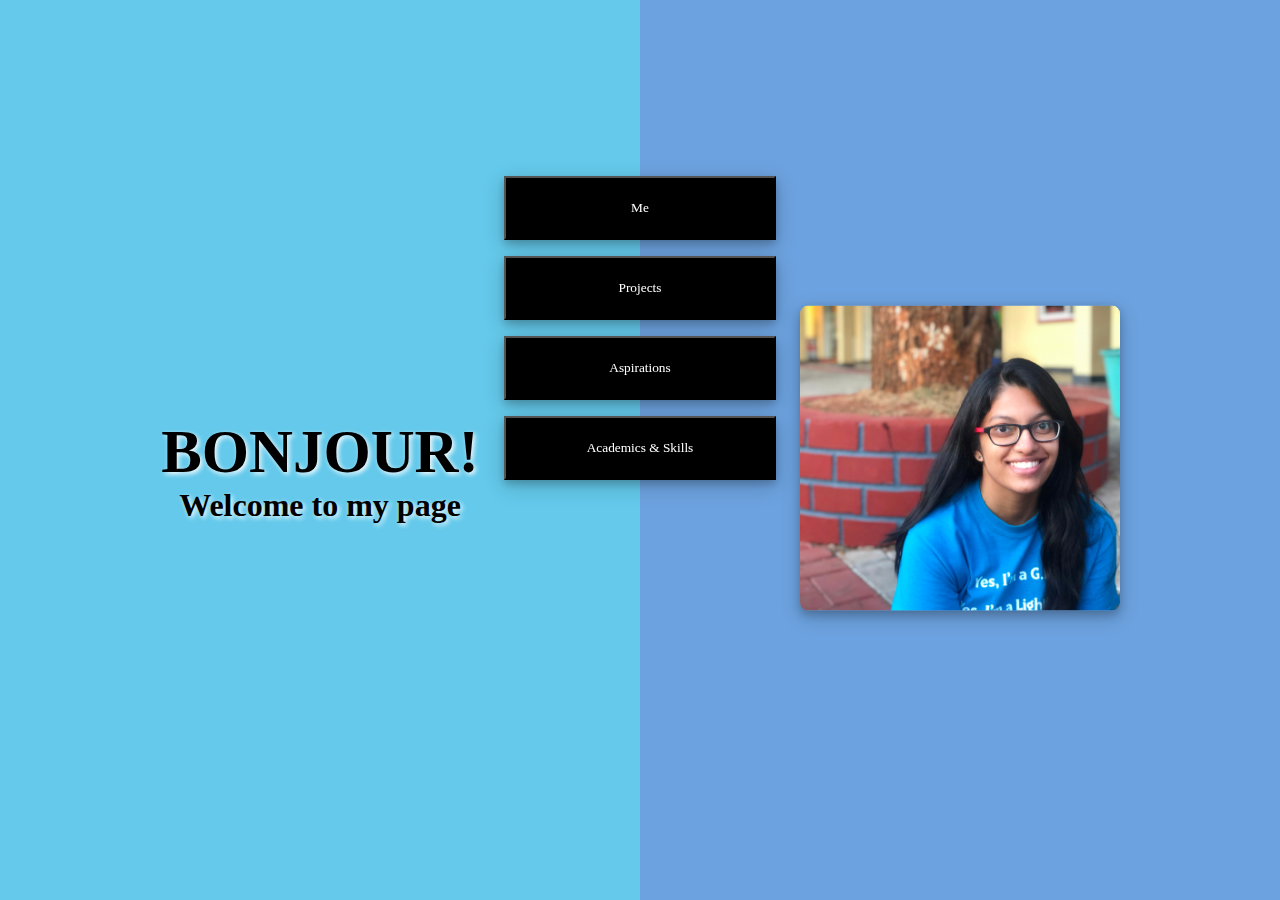
<file: index.html>
<!DOCTYPE html>
<html>

<head>
  <meta charset="utf-8" />
  <link rel="stylesheet" href="styles.css" />
  <link rel="shortcut icon" href="ffavicon.ico" />
  <link href="https://fonts.googleapis.com/css2?family=Grandstander&display=swap" rel="fontsheet">
  <title>Aliya Ashraf</title>
</head>

<body>
  <div style="z-index: 0;position: relative">
    <div class="split left">
      <div class="centered">
        <h1>
          <p class="top">BONJOUR!</p>
          <p class="bottom">Welcome to my page</p>
        </h1>
      </div>
    </div>
    <div class="split right">
      <div class="centered">
        <img src="IMG_4865.jpg" alt="Dp">
      </div>
    </div>
  </div>

  <div class="container" ,style="z-index: 100;position: relative">
    <div class="me">
      <button><a
          href="me.html" >Me</a></button>
    </div>
    <div class="projects">
      <button><a
          href="projects.html">Projects
        </a></button></div>
    <div class="aspirations">
      <button><a
          href="aspirations.html">Aspirations
        </a></button></div>
    <div class="academics">
      <button><a
          href="academics.html"  >Academics
          & Skills
        </a></button></div>

  </div>

</body>

</html>
</file>
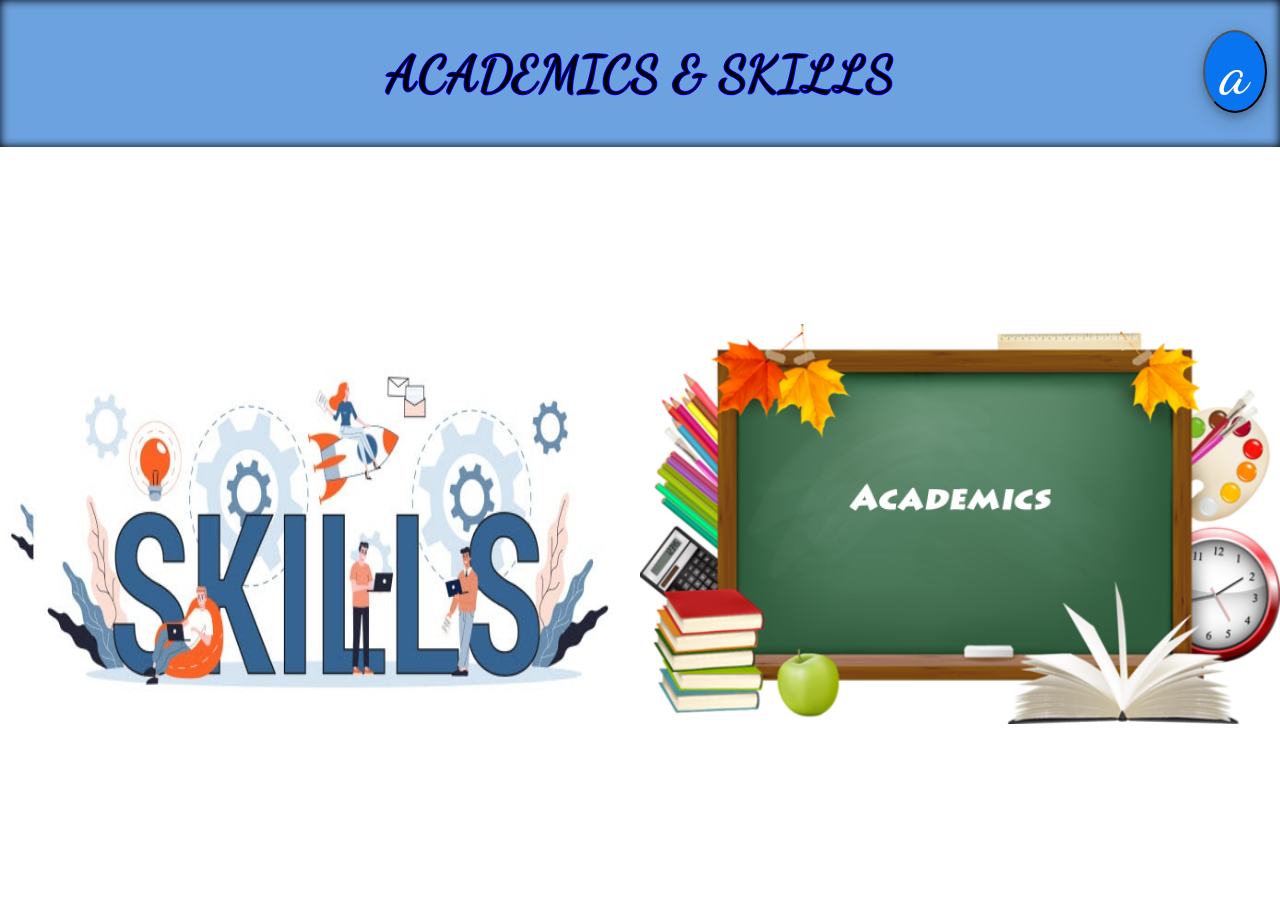
<file: academics.html>
<!DOCTYPE html>
<html>

<head>
  <meta charset="utf-8" />
  <link rel="stylesheet" href="4styles.css">
  <link rel="shortcut icon" href="ffavicon.ico" />
  <link href="https://fonts.googleapis.com/css2?family=Source+Sans+Pro&display=swap" rel="stylesheet">
  <link href="https://fonts.googleapis.com/css2?family=Dancing+Script:wght@700&display=swap" rel="stylesheet">
  <title>Academics</title>
</head>
<body>
  <div class="header">
    <h1>ACADEMICS & SKILLS</h1>
  </div>
  <div class="split left">
    <div class="centered">
      <div class="container">
    <img src="skills2.jpg" alt="Avatar" class="image">
    <div class="overlay">
      <div class="text">
        <ul>
          <li>
            Secondary Education
            <ul>
              <li>
                Yara International School
              </li>
              <li>
                2016
              </li>
              <li>
                CBSE Board: CGPA 10
              </li>

            </ul>
          </li>
        </ul>
       
        <ul>
          <li>
            Higher Secondary
            <ul>
              <li>
                Bhavan's Vidyashram
              </li>
              <li>
                2016-2018
              </li>
              <li>
                CBSE Board: 82%
              </li>

            </ul>
          </li>
        </ul>
       
        <ul>
          <li>
            B.TECH 
            <ul>
              <li>
                Amal Jyothi College of Engineering
              </li>
              <li>
                2018 - present
              </li>
              <li>
                CGPA: 8.7(till S3)
              </li>

            </ul>
          </li>
        </ul>
      </div>
  
    </div>
  </div>
    </div>
  </div>
  
  <div class="split right">
    <div class="centered">
      <div class="container">
    <img src="academics.png"Avatar" class="image">
    <div class="overlay">
      <div class="text">
        <ul>
          <li>
           Programming languages
            <ul>
              <li>
                C
              </li>
              <li>
                C++
              </li>
              <li>
                Python
              </li>
              <li>
                Java
              </li>
            </ul>
          </li>
        </ul>
       
        <ul>
          <li>
            Database
            <ul>
              <li>
                SQL
              </li>
            </ul>
          </li>
        </ul>
       
        <ul>
          <li>
            Operating Systems 
            <ul>
              <li>
                Windows
              </li>
              <li>
                Linux
              </li>             
            </ul>
          </li>
        </ul>

       
        
        <ul>
          <li>
            Basics of Front End web development
          </li>
          <li>
            Microsoft Office
          </li>
        </ul>

      </div>
     
    </div>
  </div>
    
    </div><button>
      <a href="index.html", style="text-decoration: none;">a</a>
    </button>
  </div>
 <div style=" float: bottom; top: 50rem;">

 
    
    
  </div>

</body>

</html>
</file>
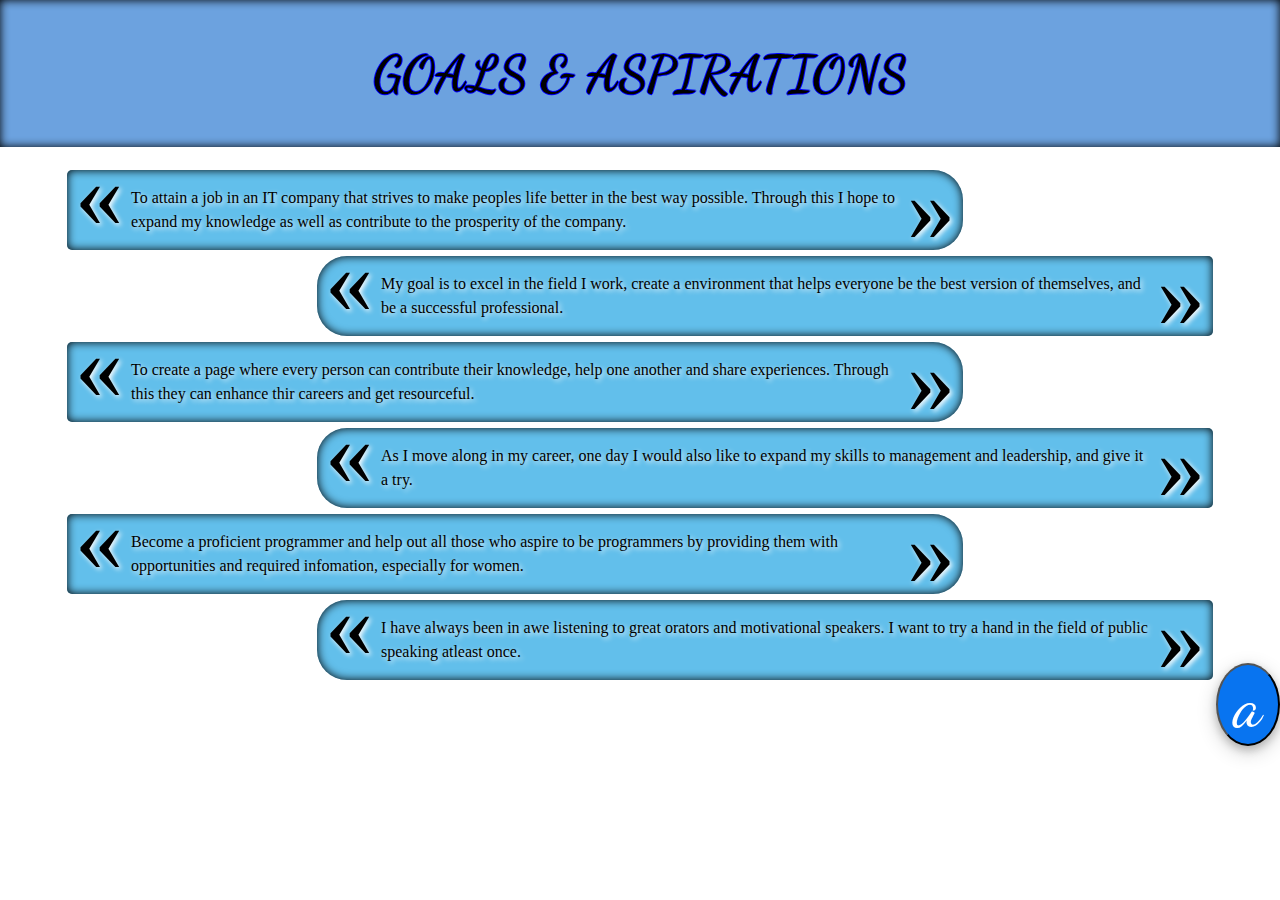
<file: aspirations.html>
<!DOCTYPE html>
<html>

<head>
  <meta charset="utf-8" />
  <link rel="stylesheet" href="3styles.css">
  <link rel="shortcut icon" href="ffavicon.ico" />
  <link href="https://fonts.googleapis.com/css2?family=Source+Sans+Pro&display=swap" rel="stylesheet">
  <link href="https://fonts.googleapis.com/css2?family=Dancing+Script:wght@700&display=swap" rel="stylesheet">
  <title>Aspirations</title>
</head>
<body>
  <header>
    <h1>GOALS & ASPIRATIONS</h1>
  </header>
 
  <div>
  <blockquote lang="fr" style="float: left; top: 20px; left: 5%; border-radius:5px 30px 30px 5px;">
  To attain a job in an IT company that strives to make peoples life better in the best way possible. Through this I hope 
  to expand my knowledge as well as contribute to the prosperity of the company.
  </blockquote>
<blockquote lang="fr" style="float: right; top: 20px; right: 5%;border-radius:30px 5px 5px 30px;">
  My goal is to excel in the field I work, create a environment that helps everyone be the best version of
  themselves, and be a successful professional. 
</blockquote>
<blockquote lang="fr" style="float: left; top: 20px; left: 5%;border-radius:5px 30px 30px 5px;">
  To create a page where every person can contribute their knowledge, help one another and share experiences. 
  Through this they can enhance thir careers and get resourceful. 
 
</blockquote>
<blockquote lang="fr" style="float: right; top: 20px; right: 5%;border-radius:30px 5px 5px 30px;">
  As I move along in my career, one day I would also like to expand my skills to management and leadership, and give
  it a try.
</blockquote>
<blockquote lang="fr" style="float: left; top: 20px; left: 5%;border-radius:5px 30px 30px 5px;">
  Become a proficient programmer and help out all those who aspire to be programmers by providing them with opportunities 
  and required infomation, especially for women. 
  </blockquote>
  <blockquote lang="fr" style="float: right; top: 20px; right: 5%;border-radius:30px 5px 5px 30px;">
    I have always been in awe listening to great orators and motivational speakers. I want to try a hand in the field of public speaking
    atleast once.</blockquote>
  </div>
  <p><button>
    <a href="index.html", style="text-decoration: none;">a</a></button>
  </p>

</body>

</html>
</file>
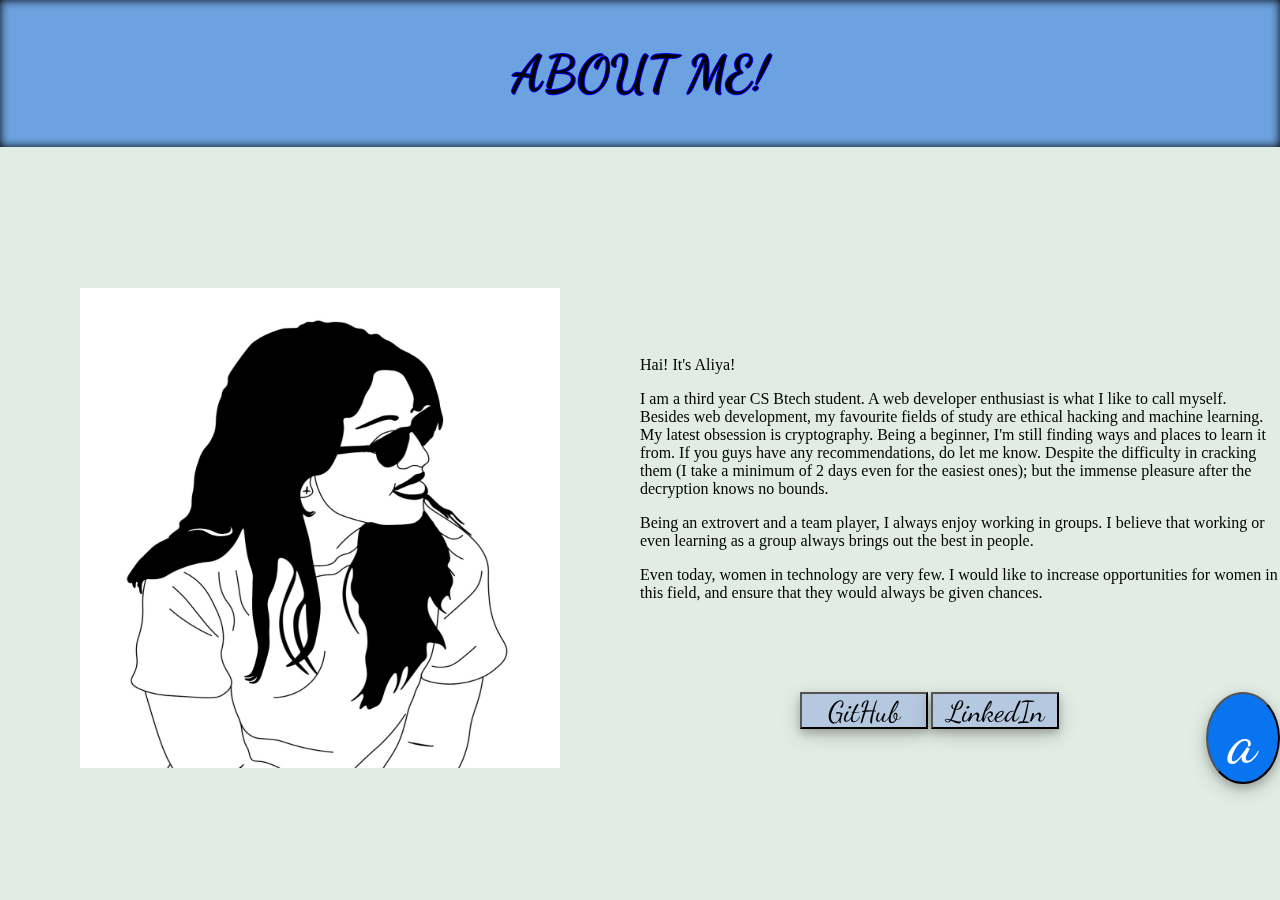
<file: me.html>
<!DOCTYPE html>
<html>
  <head>
    <meta charset="utf-8" />
    <link rel="stylesheet" href="1styles.css" />
    <link rel="home" href="index.html" />
    <link rel="shortcut icon" href="ffavicon.ico" />
    <link
      href="https://fonts.googleapis.com/css2?family=Source+Sans+Pro&display=swap"
      rel="stylesheet"
    />
    <link
      href="https://fonts.googleapis.com/css2?family=Dancing+Script:wght@700&display=swap"
      rel="stylesheet"
    />
    <title>Me</title>
  </head>

  <body>
    <div class="header">
      <h1>ABOUT ME!</h1>
      
    </div>
    
 
 
    <div class="split left">
      <div class="centered">
        <img src="bnw.jpeg" alt="girl" />
      </div>
    </div>

    <div class="split right">
      <div class="centered">
        <div class="mm">
        
          <p>Hai! It's Aliya!</p>
          <p>
            I am a third year CS Btech student. A web developer enthusiast is
            what I like to call myself. Besides web development, my favourite
            fields of study are ethical hacking and machine learning. My latest
            obsession is cryptography. Being a beginner, I'm still finding ways
            and places to learn it from. If you guys have any recommendations,
            do let me know. Despite the difficulty in cracking them (I take a
            minimum of 2 days even for the easiest ones); but the immense
            pleasure after the decryption knows no bounds.
          </p>
          <p>
            Being an extrovert and a team player, I always enjoy working in
            groups. I believe that working or even learning as a group always
            brings out the best in people.
          </p>
          <p>
            Even today, women in technology are very few. I would like to
            increase opportunities for women in this field, and ensure that they
            would always be given chances.
          </p>
        </div>
        <p><button class="logo">
          <a href="index.html", style="text-decoration: none;">a</a></button>
        </p>
        <p><button class="gh">
          <a href="https://github.com/aliyaashraf" target="_blank" style="text-decoration: none;">GitHub</a></button>
        </p>
        <p><button class="li">
          <a href="https://www.linkedin.com/in/aliya-ashraf-6a1682166" target="_blank", style="text-decoration: none;">LinkedIn</a></button>
        </p>
      </div>
    </div>
   
    
  </body>
</html>
</file>
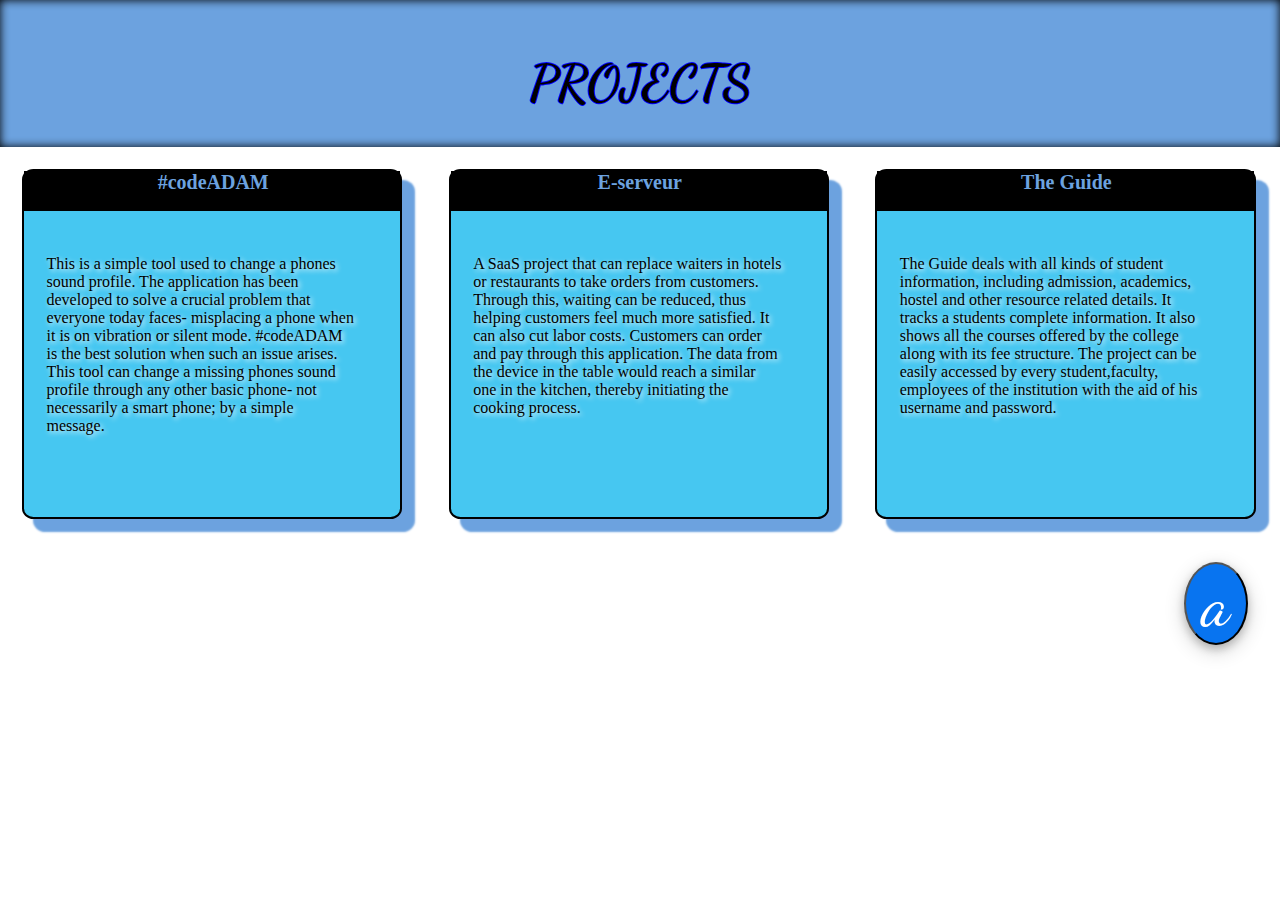
<file: projects.html>
<!DOCTYPE html>
<html>

<head>
  <meta charset="utf-8" />
  <link rel="stylesheet" href="2styles.css">
  <link rel="shortcut icon" href="ffavicon.ico" />
  <link href="https://fonts.googleapis.com/css2?family=Source+Sans+Pro&display=swap" rel="stylesheet">
  <link href="https://fonts.googleapis.com/css2?family=Dancing+Script:wght@700&display=swap" rel="stylesheet">
  <title>Projects</title>
</head>
<body>
  <div class="header">
    <h1>PROJECTS</h1>
  </div>

<div class="row">
  <div class="col-lg-4 col-md-6 col-sm-12" style="padding: 2px;">
    <div class="a">
    <div class="b">#codeADAM</div>
      <div class="c">This is a simple tool used to change a phones sound profile. The application has been developed to solve 
        a crucial problem that everyone today faces- misplacing a phone when it is on vibration or silent mode. #codeADAM is the
        best solution when such an issue arises. This tool can change a missing phones sound profile through any other basic 
        phone- not necessarily a smart phone; by a simple message.
      </div>
    </div>
  </div>
  <div class="col-lg-4 col-md-6 col-sm-12" style="padding: 2px;">
    <div class="a">
    <div class="b">E-serveur</div>
      <div class="c" >A SaaS project that can replace waiters in hotels or restaurants to take orders from customers.
        Through this, waiting can be reduced, thus helping customers feel much more satisfied. It can also cut labor costs.
        Customers can order and pay through this application. The data from the device in the table would reach a similar one
        in the kitchen, thereby initiating the cooking process.
      </div>
    </div>
  </div>
  <div class="col-lg-4 col-md-12 col-sm-12" style="padding: 2px;">
      <div class="a">
    <div class="b">The Guide</div>
      <div class="c">The Guide deals with all kinds of student information, including admission, academics, hostel
        and other resource related details. It tracks a students complete information. It also shows all the courses
        offered by the college along with its fee structure. The project can be easily accessed by every student,faculty,
        employees of the institution with the aid of his username and password.

      </div>
    </div>
  </div>

</div>
<p><button>
  <a href="index.html", style="text-decoration: none;">a</a></button>
</p>
</body>
</html>
</file>
<file: styles.css>
h1{
  font-family: 'Grandstander', cursive;
  color:black;
  font-size: 3.8rem;
  text-shadow: 2px 2px 5px white;
}
.split {
  height: 100%;
  width: 50%;
  position: fixed;
  z-index: 1;
  top: 0;
  overflow-x: hidden;
  padding-top: 20px;
}
.top{
  margin-bottom: 0;
}
.bottom{
  margin-top: 0;
  font-size: 2rem;
}  
.left {
  left: 0;
  background-color: rgb(100, 201, 235);
}  
.right {
  right: 0;
  background-color: rgb(108, 162, 223);
}  
.centered {
  position: absolute;
  top: 50%;
  left: 50%;
  transform: translate(-50%, -50%);
  text-align: center;
}  
.centered img {
  width: 100%;
  height: 100%;
  border-radius: 8px;
  box-shadow: 0 4px 8px 0 rgba(0, 0, 0, 0.2), 0 6px 20px 0 rgba(0, 0, 0, 0.19);
}
.container { 
  height: 200px;
  margin-top: 120;
  position: relative;
}   
button{
  font-family: 'Grandstander', cursive;
  width:17rem;
  box-shadow: 0 4px 8px 0 rgba(0, 0, 0, 0.2), 0 6px 20px 0 rgba(0, 0, 0, 0.19);
  height:4rem;
  background-color:black;
}
a{
  
  color: white;
  outline: none;
  text-decoration: none;    
}
button:link, button:visited, button:focus {
  background: blue;
}
  
button:hover {     
  background: blue;
}  
button:active {
  background: rgb(100, 201, 235);
  color: white;
}
.me {
  margin: 0;
  position: absolute;
  top: 12.5em;
  left: 50%;
  -ms-transform: translate(-50%, -50%);
  transform: translate(-50%, -50%);
}
.projects{
  position: absolute;
  top: 17.5em;
  left: 50%;
  -ms-transform: translate(-50%, -50%);
  transform: translate(-50%, -50%);
}
.aspirations{
  position: absolute;
  top: 22.5em;
  left: 50%;
  -ms-transform: translate(-50%, -50%);
   transform: translate(-50%, -50%);
}
.academics{
  position: absolute;
  top: 27.5em;
  left: 50%;
  -ms-transform: translate(-50%, -50%);
   transform: translate(-50%, -50%);
}
</file>
<file: 4styles.css>
button{
  border-radius: 50%;
  width: 10%;

  float: right;
  margin-top: 10px;
  margin-right: 2%;
  box-shadow: 0 4px 8px 0 rgba(0, 0, 0, 0.2), 0 6px 20px 0 rgba(0, 0, 0, 0.19);
  background-color: rgb(8, 116, 240);
  
  font-family: 'Dancing Script', cursive; 


}
button:link, button:visited, button:focus {
  background: black;
}
  
button:hover {     
  background: black;
}  

a{
  color: white;
  width: 50px;
  font-size: 4rem;
  
}




body{
    margin: 0;
    padding: 0; 

}

.header{
    text-align: center;
     font-size: 25px;
     font-family: 'Dancing Script', cursive;
     -moz-box-shadow:    inset 0 0 10px black;
      -webkit-box-shadow: inset 0 0 10px black;
      box-shadow:         inset 0 0 10px black;
      width: 100;
      color: black;
      text-shadow: -1px 0 blue, 0 1px blue, 1px 0 blue, 0 -1px blue;
      background-color:rgb(108, 162, 223);
     
      padding: 10px;
      margin-bottom: 0px;
    }
    .split {
      height: 100%;
      width: 50%;
      position: fixed;
      z-index: 1;
      top: 0;
      overflow-x: hidden;
      padding-top: 20px;
    }
    
    .left {
      left: 0;
    }
    
    .right {
      right: 0;
    }
    
    .centered {
      position: absolute;
      top: 50%;
      left: 50%;
      transform: translate(-50%, -50%);
      text-align: center;
    }
    
    .centered img {
    
      width: 40rem;
      
    }
    .container {
      top: 4rem;
      position: relative;
      width: 100%;
    }
    
    .image {
      display: block;
      width: 300px;
      height: 400px;   
    }
    
    .overlay {
      position: absolute;
      top: 0;
      
      border-radius: 10%;
      bottom: 0;
      left: 0;
      right: 0;
      height: 100%;
      width: 100%;
      opacity: 0;
      box-shadow: 12px 12px 2px 1px black;
      transition: .5s ease;
      background-color:rgb(108, 162, 223);
    }
    
    .container:hover .overlay {
      opacity: 1;
    }
    
    .text {
        text-shadow: 2px 2px 5px white;
      color: black;
      font-size: 20px;
      position: absolute;
      top: 50%;
      left: 50%;
      -webkit-transform: translate(-50%, -50%);
      -ms-transform: translate(-50%, -50%);
      transform: translate(-50%, -50%);
      text-align: left;
    }
</file>
<file: 3styles.css>
button{
  border-radius: 50%;
  width: 5%;
  margin-left: 95%;

  
  box-shadow: 0 4px 8px 0 rgba(0, 0, 0, 0.2), 0 6px 20px 0 rgba(0, 0, 0, 0.19);
  background-color: rgb(8, 116, 240);
  font-family: 'Dancing Script', cursive; 


}
button:link, button:visited, button:focus {
  background: black;
}
  
button:hover {     
  background: black;
}  

a{
  color: white;
  width: 30%;
  font-size: 4rem;
  
}



body{
    margin: 0;
    padding: 0; 

}
header{
    text-align: center;
     font-size: 25px;
      width: 100;
      -moz-box-shadow:    inset 0 0 10px black;
      -webkit-box-shadow: inset 0 0 10px black;
      box-shadow:         inset 0 0 10px black;
      background-color:rgb(108, 162, 223);
      padding: 10px;
      margin: 0;
      color: black;
      text-shadow: -1px 0 blue, 0 1px blue, 1px 0 blue, 0 -1px blue;
      font-family: 'Dancing Script', cursive;
  }
  blockquote {
  min-height: 3em;
  margin: 3px;
  -moz-box-shadow:    inset 0 0 10px black;
  -webkit-box-shadow: inset 0 0 10px black;
  box-shadow:         inset 0 0 10px black;
  padding   : 1em 4em;
  font      : 1em/150% "Grandstander", cursive;
  text-shadow: 2px 2px 5px white;
  position  : relative;
  width: 60%;
  background-color:  rgb(98, 191, 235);
  border-radius: 3%;
}

blockquote::before,
blockquote::after {
  position: absolute;
  height  : 3rem;
  float: left;
  
  font    : 6rem/100%  "Grandstander", cursive;
}

blockquote::before {
    content: '«';
    
  top    : 0.3rem;
  float: left;
  left   : 0.9rem;
}

blockquote::after {
    content: '»';
  bottom : 0.3rem;
  float: right;
  right  : 0.8rem;
}

blockquote:lang(fr)::before {
  content: '«';
  float: right;
  top    : -1.5rem;
  left   : 0.5rem;
}

blockquote:lang(fr)::after {
  content: '»';
  bottom : 2.6rem;
  right  : 0.5rem
}
</file>
<file: 1styles.css>
.gh{
  box-shadow: 0 4px 8px 0 rgba(0, 0, 0, 0.2), 0 6px 20px 0 rgba(0, 0, 0, 0.19);
  background-color: rgb(180, 200, 224);
  width: 20%;
  height: 2.3rem;
  float: left;
  margin-left: 25%;
}
a{
  color: black;
  font-family: 'Dancing Script', cursive;
  font-size: 1.8rem;
  
}
.li{
  box-shadow: 0 4px 8px 0 rgba(0, 0, 0, 0.2), 0 6px 20px 0 rgba(0, 0, 0, 0.19);
  background-color: rgb(180, 200, 224);
  width: 20%;
  height: 2.3rem;
  display: block;
  float: right;
  margin-right: 23%;
}
.logo{
  border-radius: 100%;
  width: 11.5%;
 
  box-shadow: 0 4px 8px 0 rgba(0, 0, 0, 0.2), 0 6px 20px 0 rgba(0, 0, 0, 0.19);
  background-color: rgb(8, 116, 240);
  
  font-family: 'Dancing Script', cursive; 
  float: right; 
  font-size: 4.5rem;
}
.logo:link,.logo:visited, .logo:focus {
  background: black;
}
  
.logo:hover {     
  background: black;
}  

.logo a{
  color: white;
 
  font-size: 4rem;
  text-align: top;
  
}

body{
   
    background-color:#e0ece4;
    font-family: 'Source Sans Pro', sans-serif;
    margin: 0;
    padding: 0;
    z-index: -1;
}

.header{
  text-align: center;
   font-size: 25px;
    width: 100;
    color: black;
    text-shadow: -1px 0 blue, 0 1px blue, 1px 0 blue, 0 -1px blue;
    background-color:rgb(108, 162, 223);
    font-family: 'Dancing Script', cursive;
    -moz-box-shadow:    inset 0 0 10px black;
    -webkit-box-shadow: inset 0 0 10px black;
    box-shadow:         inset 0 0 10px black;
    padding: 10px;
    margin: 0;
    
}
.split {
    height: 100%;
    width: 50%;
    position: fixed;
    top: 0; 
  }
  .left {
    left: 0; 
  }
  .right {
    right: 0;
   
  }

  .mm{
    margin-top: 5rem;
    height: 20rem;
    width: 40rem;
    text-align:left;
  font-family: 'Grandstander', cursive;
  }
  .centered {
    
    position: absolute;
    top: 50%;
    left: 50%;
    font-family: 'Grandstander', cursive;
    transform: translate(-50%, -50%);
    text-align: center;
    margin-top: 5rem;
   
  }
  
  .centered img {
    width: 30rem;
    height: 30rem;
  
  }
</file>
<file: 2styles.css>
button{
  border-radius: 50%;
  width: 5%;
  margin-right: 2rem;
  margin-top: 2rem;
  box-shadow: 0 4px 8px 0 rgba(0, 0, 0, 0.2), 0 6px 20px 0 rgba(0, 0, 0, 0.19);
  background-color: rgb(8, 116, 240);
  
  font-family: 'Dancing Script', cursive; 
  float: right; 

}
button:link, button:visited, button:focus {
  background: black;
}
  
button:hover {     
  background: black;
}  

a{
  color: white;
  width: 30%;
  font-size: 4rem;
  
}



body{
  font-family: 'Grandstander', cursive;
  margin: 0;
  padding: 0;
  
}
.header{
  -moz-box-shadow:    inset 0 0 10px black;
  -webkit-box-shadow: inset 0 0 10px black;
  box-shadow:         inset 0 0 10px black;
  text-align: center;
   font-size: 25px;
    width: 100;
    color: black;
    text-shadow: -1px 0 blue, 0 1px blue, 1px 0 blue, 0 -1px blue;
    background-color:rgb(108, 162, 223);
    font-family: 'Dancing Script', cursive;
    padding: 19px;
    margin: 0;
  }
  
/********** Base styles **********/
* {
  box-sizing: border-box;
  
}
h1 {
  margin-bottom: 15px;
  text-align: center;
  
}
.a{
    position: relative;
    width: 90%;
    height: 350px;
    background-color: rgb(70, 199, 241) ;
    color: black;
    
    border: 2px solid black;
    display: inline-block;
    margin-top: 20px;
    margin-bottom: 5px;
    left: 20px;
    border-radius: 3%;
    box-shadow: 12px 12px 2px 1px rgb(108, 162, 223);
    
  }
  .b {
    
    width: 100%;
   
    height: 40px;
    text-align: center;
    background-color:black;
    font-size: 20px;
    color: rgb(108, 162, 223);
    position: absolute;
    right: 0px;
  
    border: 2px solid black;
    border-right-width:  0px;
    border-top-width:  0px;
    font-weight: 900;
  }
  
  .c{
    width: 90%;
    height:150px;
    position: absolute;
    top: 25px;
    left: 2%;
    text-shadow: 2px 2px 5px white;
    padding: 15px;
    text-align: left;
    top: 20%;
  }

/* Simple Responsive Framework. */
.row {
  width: 100%;
  
}

/********** Large devices only **********/
@media (min-width: 992px) {
  .col-lg-1, .col-lg-2, .col-lg-3, .col-lg-4, .col-lg-5, .col-lg-6, .col-lg-7, .col-lg-8, .col-lg-9, .col-lg-10, .col-lg-11, .col-lg-12 {
    float: left;
  }
  .col-lg-1 {
    width: 8.33%;
  }
  .col-lg-2 {
    width: 16.66%;
  }
  .col-lg-3 {
    width: 25%;
  }
  .col-lg-4 {
    width: 33.33%;
  }
  .col-lg-5 {
    width: 41.66%;
  }
  .col-lg-6 {
    width: 50%;
  }
  .col-lg-7 {
    width: 58.33%;
  }
  .col-lg-8 {
    width: 66.66%;
  }
  .col-lg-9 {
    width: 74.99%;
  }
  .col-lg-10 {
    width: 83.33%;
  }
  .col-lg-11 {
    width: 91.66%;
  }
  .col-lg-12 {
    width: 100%;
  }
  
}

/********** Medium devices only **********/
@media (min-width: 768px) and (max-width: 991px) {
  .col-md-1, .col-md-2, .col-md-3, .col-md-4, .col-md-5, .col-md-6, .col-md-7, .col-md-8, .col-md-9, .col-md-10, .col-md-11, .col-md-12 {
    float: left;
  }
  .col-md-1 {
    width: 8.33%;
  }
  .col-md-2 {
    width: 16.66%;
  }
  .col-md-3 {
    width: 25%;
  }
  .col-md-4 {
    width: 33.33%;
  }
  .col-md-5 {
    width: 41.66%;
  }
  .col-md-6 {
    width: 50%;
  }
  .col-md-7 {
    width: 58.33%;
  }
  .col-md-8 {
    width: 66.66%;
  }
  .col-md-9 {
    width: 74.99%;
  }
  .col-md-10 {
    width: 83.33%;
  }
  .col-md-11 {
    width: 91.66%;
  }
  .col-md-12 {
    width: 100%;
  }
}
/********** small devices only **********/
@media (max-width: 767px) {
  .col-sm-1, .col-sm-2, .col-sm-3, .col-sm-4, .col-sm-5, .col-sm-6, .col-sm-7, .col-sm-8, .col-sm-9, .col-sm-10, .col-sm-11, .col-sm-12 {
    float: left;
  }
  .col-sm-1 {
    width: 8.33%;
  }
  .col-sm-2 {
    width: 16.66%;
  }
  .col-sm-3 {
    width: 25%;
  }
  .col-sm-4 {
    width: 33.33%;
  }
  .col-sm-5 {
    width: 41.66%;
  }
  .col-sm-6 {
    width: 50%;
  }
  .col-sm-7 {
    width: 58.33%;
  }
  .col-sm-8 {
    width: 66.66%;
  }
  .col-sm-9 {
    width: 74.99%;
  }
  .col-sm-10 {
    width: 83.33%;
  }
  .col-sm-11 {
    width: 91.66%;
  }
  .col-sm-12 {
    width: 100%;
  }
}
</file>
